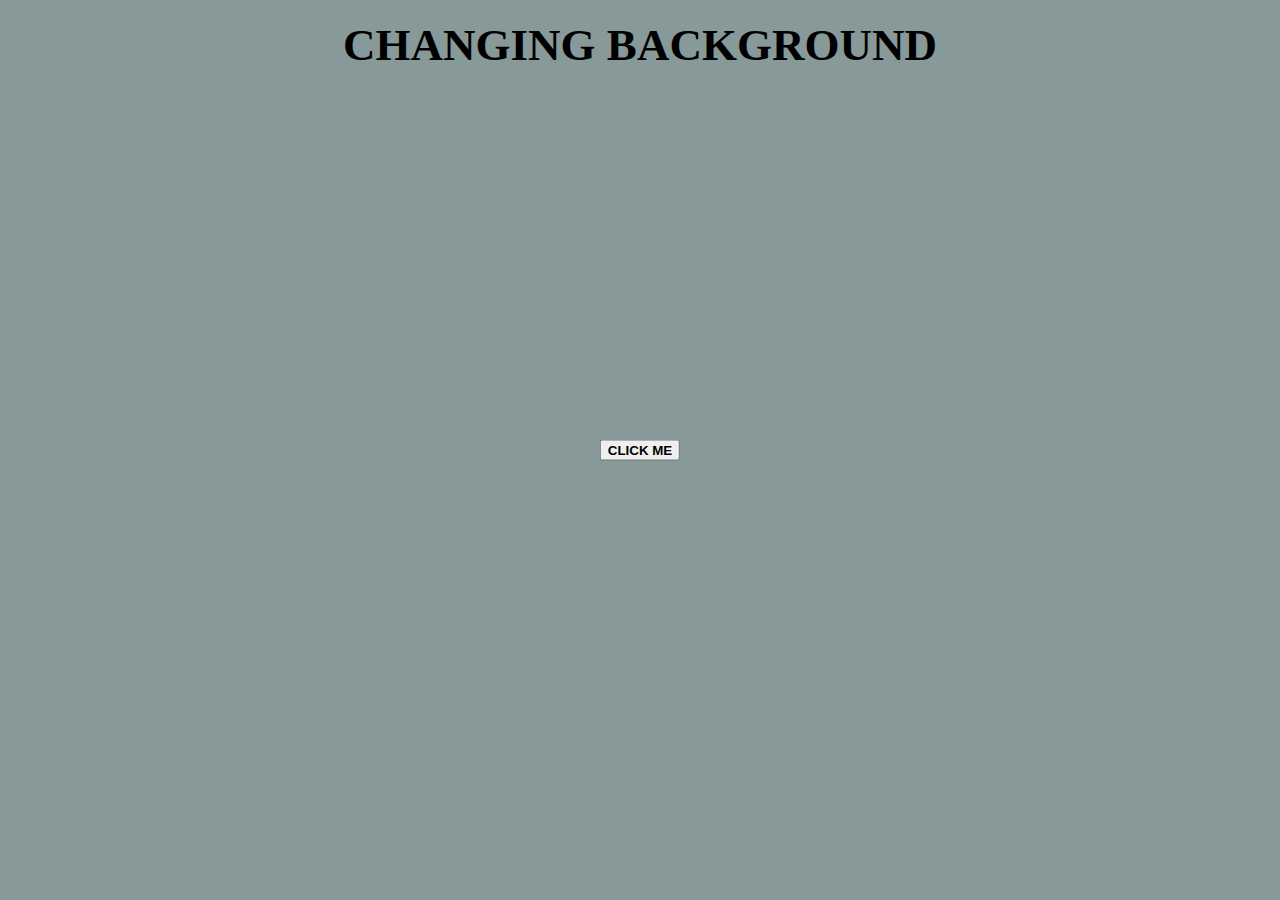
<file: Change background color/index.html>
<html>
  <head >
    <meta http-equiv="Content-Type" content="text/html; charset=UTF-8"/>
    <meta http-equiv="X-UA-Compatible" content="IE=edge"/>
    <link rel="stylesheet" type="text/css" href="style.css"/>

  </head>

  <body>
      <div>
        <p id = "title"> CHANGING BACKGROUND
        </p>
        
        <button id = "button"> CLICK ME </button>
        
      </div>

  <script src="http://ajax.googleapis.com/ajax/libs/jquery/1.11.3/jquery.min.js"></script>
  <script type="text/javascript" src="script.js"></script>
  
  </body>

</html>
</file>
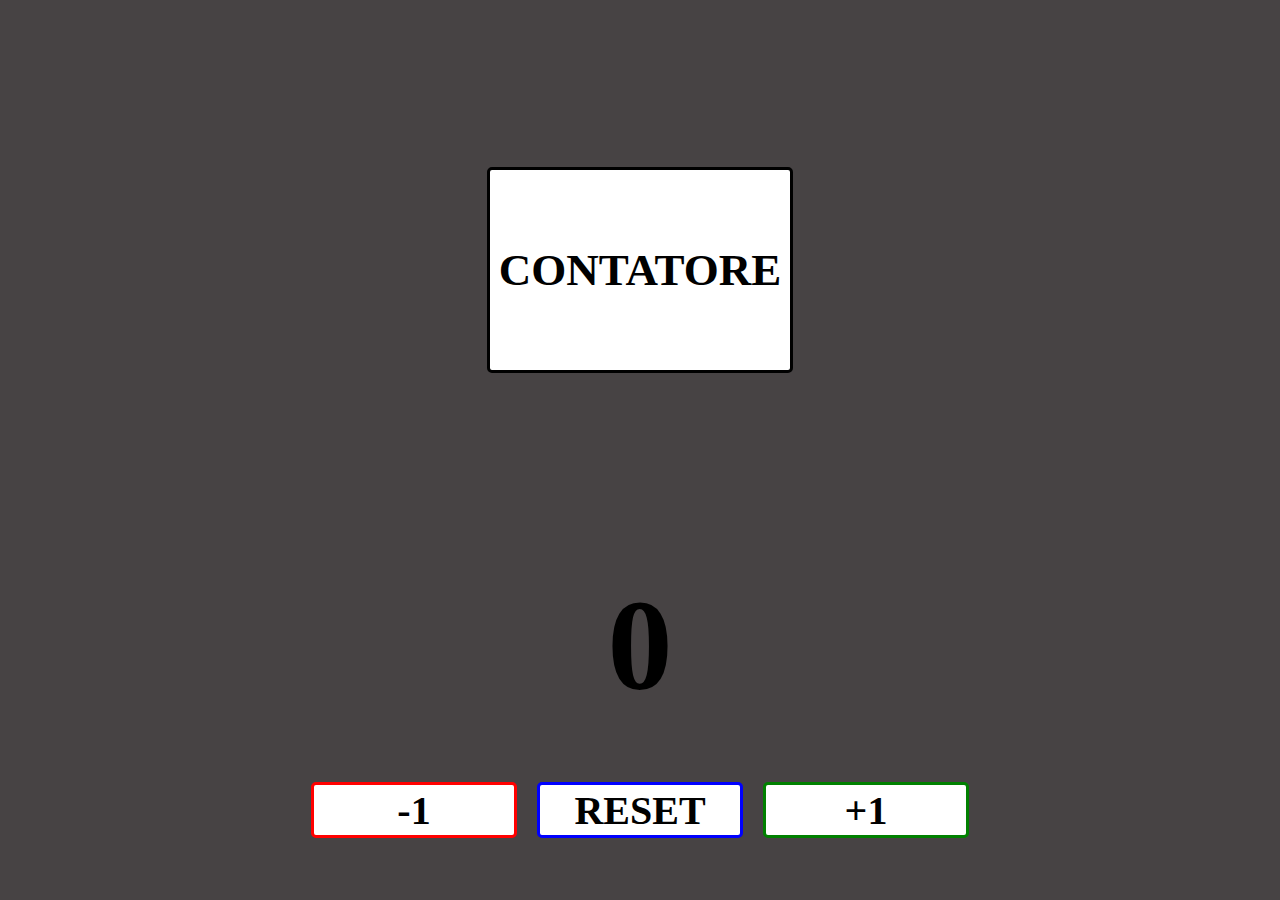
<file: Counter/index.html>
<html>
  <head >
    <meta http-equiv="Content-Type" content="text/html; charset=UTF-8"/>
    <meta http-equiv="X-UA-Compatible" content="IE=edge"/>
    <link rel="stylesheet" type="text/css" href="style.css"/>

  </head>

<body>

  <div>
    <div id = "box">
      <div class = "container">
          <p class = "text">
            CONTATORE
          </p>
      </div>
    </div>
    
    <div id = "box3">
      <div class = "container3">
            0
      </div>
    </div>
    
    <div id = "box2">
      <div class = "container2 red">
          <p class = "text2">
          -1
          </p>
      </div>
      
      <div class = "container2 blu">
          <p class = "text2">
            RESET
          </p>
      </div>
      
      <div class = "container2 green">
          <p class = "text2">
            +1
          </p>
      </div>
    </div>
  </div>
  
  <script src="http://ajax.googleapis.com/ajax/libs/jquery/1.11.3/jquery.min.js"></script>
  <script type="text/javascript" src="script.js"></script>
  
</body>
</file>
<file: Change background color/style.css>
body{
  background:  #899 no-repeat fixed center;
}

#title{
  position: absolute;
  font-weight: bold;
  display: inline-flex;
  font-family:'Amaranth';
  font-size: 45px;
  top:0%;
  left: 50%;
  transform: translate(-50%,-50%);
  text-align: center; 
}

#button{
  position: absolute;
  font-weight: bold;
  display: inline-flex;
  top:50%;
  left: 50%;
  transform: translate(-50%,-50%);
  text-align: center; 
  
}
</file>
<file: Counter/style.css>
body{
  background: #474344 no-repeat fixed center;
}
#box{
  position: absolute;
  display: flex;
  top: 30%;
  left: 50%;
  transform: translate(-50%,-50%);
}

#box2{
  position: absolute;
  display: flex;
  top: 90%;
  left: 50%;
  transform: translate(-50%,-50%);
}

#box3{
  position: absolute;
  display: flex;
  top: 80%;
  left: 50%;
  transform: translate(-50%,-50%);
}

.container{
  position:relative;
  width: 300px;
  height: 200px;
  margin: 10px;
  border-radius:5px;
  border-style: solid;
  border-color: black;
  background-color: white;
}

.container2{
  position:relative;
  width: 200px;
  height: 50px;
  margin: 10px;
  border-radius:5px;
  border-style: solid;
  background-color: white;
}


.container3{
  position: relative;
  font-weight: bold;
  font-family: 'Amaranth';
  font-size: 130px;
  margin: 0px;
  top: 50%;
  left: 50%;
  transform: translate(-50%,-50%);
  text-align: center
}

p.text{
  position: relative;
  font-weight: bold;
  font-family: 'Amaranth';
  font-size: 45px;
  margin: 0px;
  top: 50%;
  left: 50%;
  transform: translate(-50%,-50%);
  text-align: center;  
}

p.text2{
  position: relative;
  font-weight: bold;
  font-family: 'Amaranth';
  font-size: 40px;
  margin: 0px;
  top: 50%;
  left: 50%;
  transform: translate(-50%,-50%);
  text-align: center;  
}

.red{
  border-color:red;
}
.green{
  border-color:green;
}

.blu{
  border-color:blue;
}

.container2:hover{
   background-color: #1a181a;
   color: white;
}
</file>
